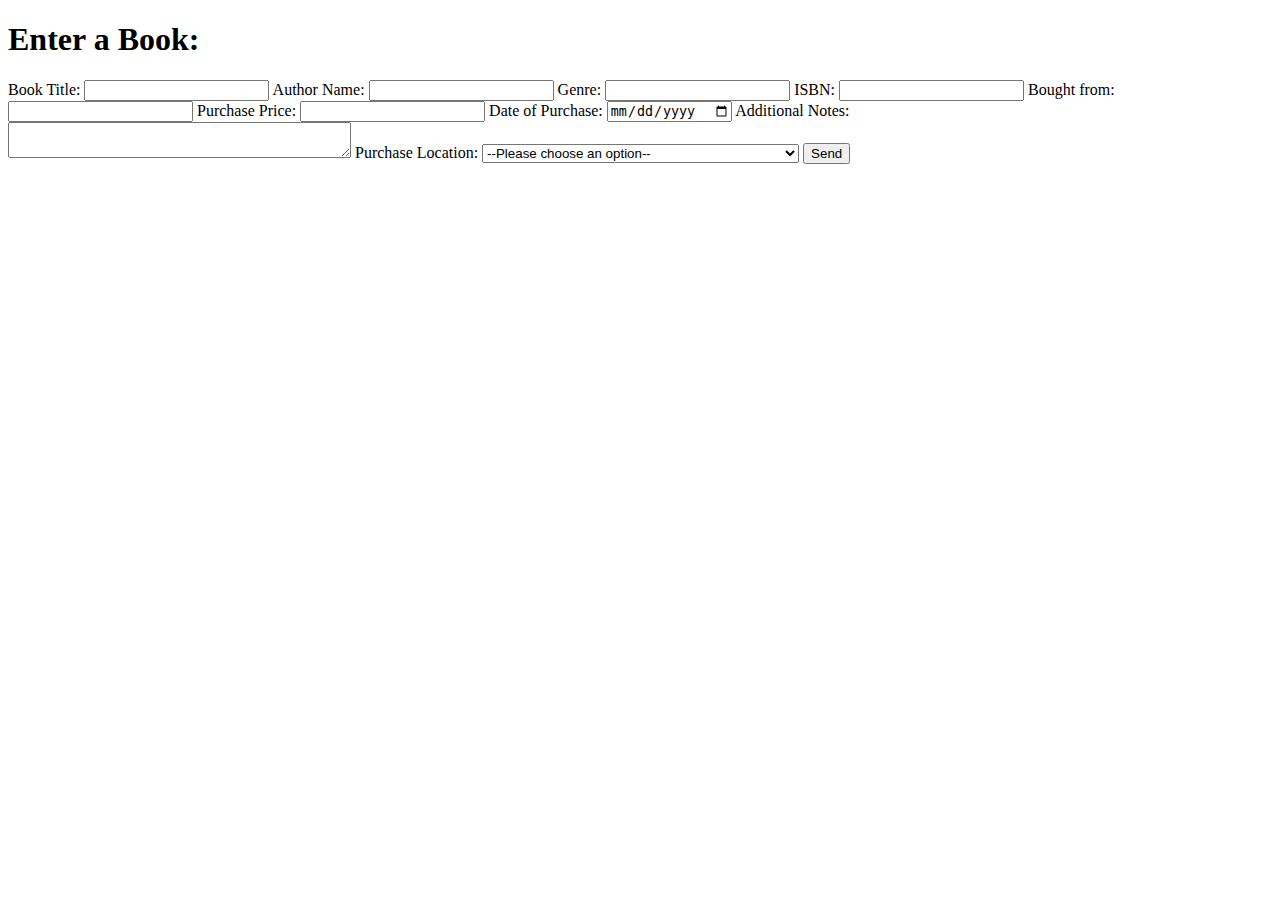
<file: Library Page/nickslibrary.html>
<!DOCTYPE html>
<html lang="en">
<head>
    <meta charset="UTF-8">
    <meta http-equiv="X-UA-Compatible" content="IE=edge">
    <meta name="viewport" content="width=device-width, initial-scale=1.0">
    <title>Document</title>
</head>


<body>
    <div>
    <h1>Enter a Book:</h1>
    <form action="http://localhost:8080/api/enteringbooks" method="post">
        <label for="bookTitle">Book Title:</label>
        <input name="bookTitle" type="text"/ required=true>

        <label for="authorName">Author Name:</label>
        <input name="authorName" type="text"/ required=true>

        <label for="genre">Genre:</label>
        <input name = "genre" type="text"/ required=false>

        <label for="isbn">ISBN:</label>
        <input name = "isbn" type ="number"/ required=false>

        <label for="purchaseLocation">Bought from:</label>
        <input name = "purchaseLocation" type="text"/ required=false>

        <label for="price">Purchase Price:</label>
        <input name = "price" type="number"/ required=false>

        <label for="purchaseDate">Date of Purchase:</label>
        <input name = "purchaseDate" type ="date"/ required=false>

        <label for="notes">Additional Notes:</label><br />
        <textarea id="about" name="about" rows="2" cols="40"></textarea>

        <label for="purchaseLocation">Purchase Location:</label>
        <select id="purchaseLocation" name="purchaseLocation">
        <option value="">--Please choose an option--</option>
          <option value="garlandCountyLibrary">Garland County Library - Friends of the Bookstore</option>
          <option value="ebay">Ebay</option>
          <option value="amazon">Amazon</option>
          <option value="barnesAndNoble">Barnes and Noble</option>
        </select>
        <input type="submit" value="Send" />
    </div>



    </form>






    
</body>








</html>
</file>
